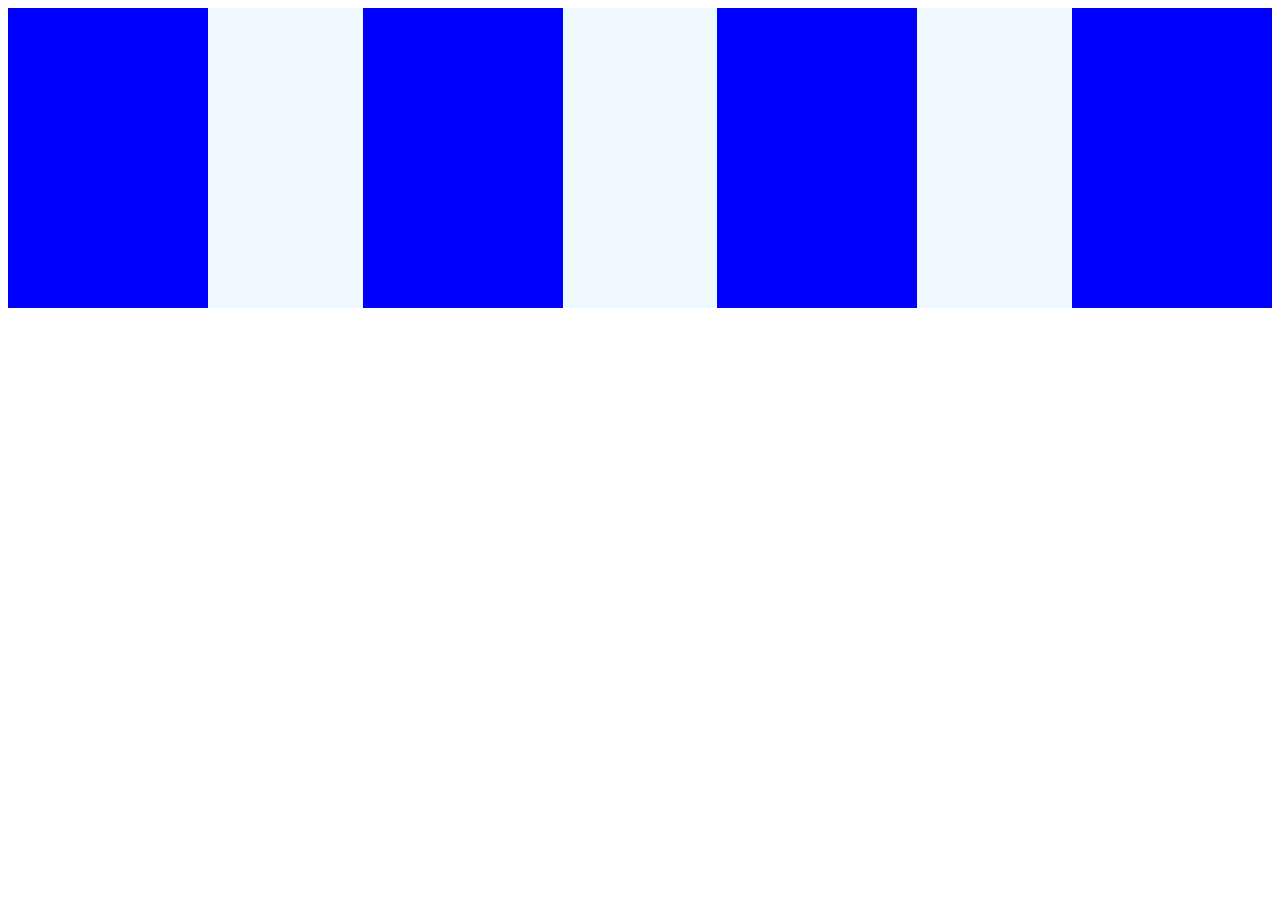
<file: New folder (3)/index1.html>
<html lang="en">
<head>
    <meta charset="UTF-8">
    <meta name="viewport" content="width=device-width, initial-scale=1.0">
    <title>Document</title>
    <link rel="stylesheet" href="style1.css">
</head>
<body>
<div class="yllka">
    <div class="rritu"></div>
    <div class="rritu" ></div>
    <div class="rritu"></div>
    <div class="rritu" ></div>
 </div>
    
</body>
</html>
</file>
<file: New folder (3)/style1.css>
div{
    height: 300px;
    width: 200px;
    background-color: blue;
    
}
.yllka{
    display: flex;
    justify-content: space-between;
    width: 100%;
    background-color: aliceblue;
}
.rritu:hover{
transform: scale(1.2);
}
</file>
